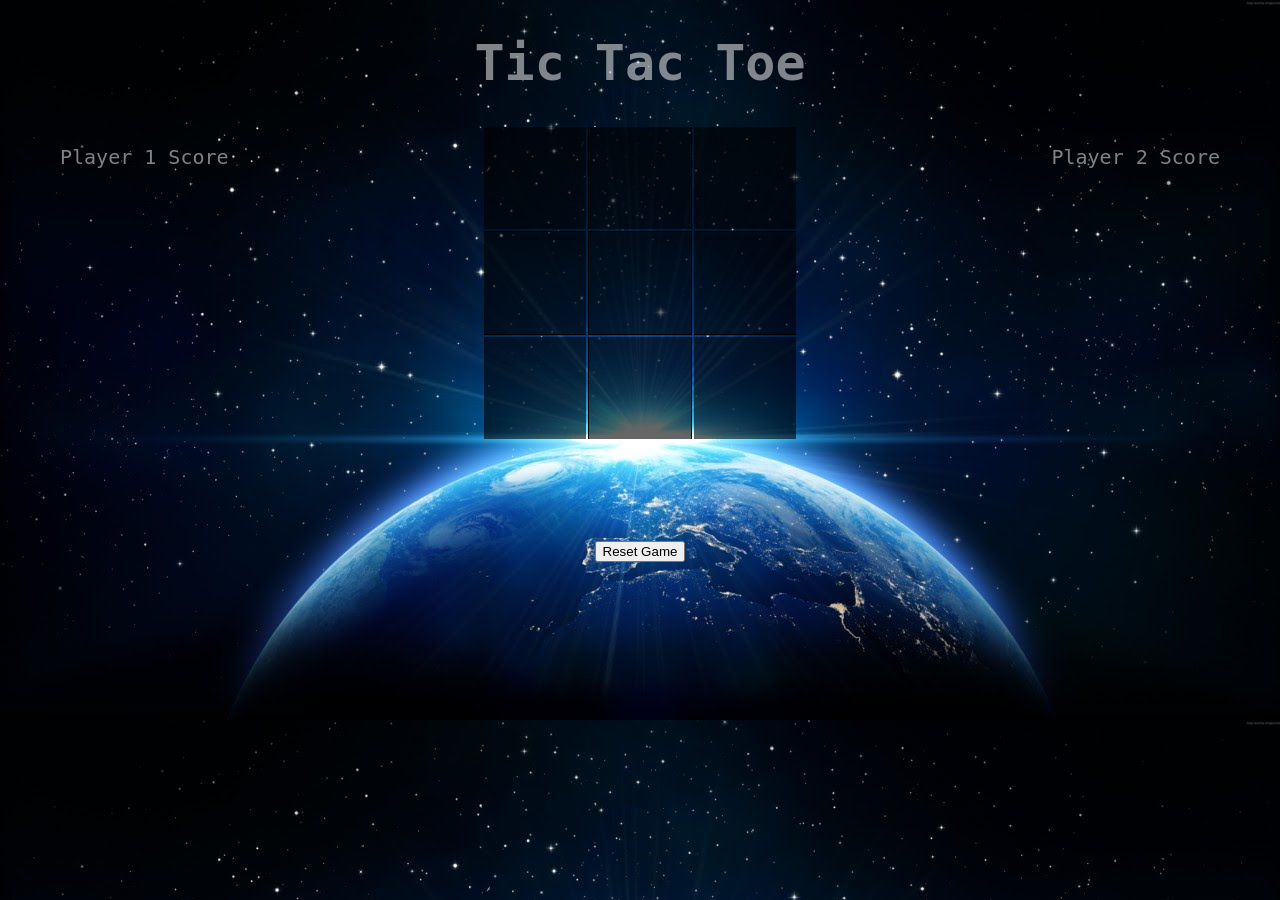
<file: the-game.html>
<!DOCTYPE html>
<html lang="en">
<head>
	<link rel="stylesheet" type="text/css" href="the-game.css">
	<meta charset="UTF-8">
	<title>the game</title>
</head>
<body>
	<table>
		<h1>Tic Tac Toe</h1>
		<tr>
			<td id = "0"></td>
			<td class="vertical" id = "1"></td>
			<td id = "2"></td>
		</tr>

		<tr>
			<td class="horizontal" id = "3"></td>	
			<td class="vertical horizontal" id = "4"></td>
			<td class="horizontal" id = "5"></td>	
		</tr>
		<tr>
			<td id = "6"></td>
			<td class="vertical" id = "7"></td>
			<td id = "8"></td>
		</tr>
		<div class="p1">
			<p class="player">Player 1 Score</p>
			<p class="p1Score"></p>
		</div>
		<div class="p2">
			<p class="player">Player 2 Score</p>
			<p class="p2Score"></p>
		</div>
	</table>
	<div class = "button">
		<button>Reset Game</button>
	</div>	






	<script src="the-game.js" type="text/javascript"></script>
</body>
</html>
</file>
<file: the-game.css>
body {
	background-image: url(./images/earth.jpg);
	background-size: cover;
	margin: 0 auto;
	font-family: 'Space Mono', monospace;
}

h1 { 
	text-align: center;
	font-size: 50px;
	color: rgba(255, 255, 255, 0.5)
}


td {
	width: 100px;
	height: 100px;
	background-color: rgba(0,0,0,0.6);


}


.button {
	margin: 0 auto;
	display: block;
	text-align: center;
	margin-top: 100px;
	width: 50%;
}

.vertical {
	border-left: 1px solid black;
	border-right: 1px solid black;
}
.horizontal {
	border-top: 1px solid black;
	border-bottom: 1px solid black;
}

table {

	margin: 0 auto;

}

.imageX {
	background-image: url(http://cdn.mysitemyway.com/etc-mysitemyway/icons/legacy-previews/icons/glowing-green-neon-icons-alphanumeric/110721-glowing-green-neon-icon-alphanumeric-letter-xx.png);
	background-size: 102px;
	
}

.imageO {
	background-image: url(http://cdn.mysitemyway.com/etc-mysitemyway/icons/legacy-previews/icons-256/blue-jelly-icons-alphanumeric/069534-blue-jelly-icon-alphanumeric-letter-oo.png);
	background-size: 102px;
	
}


.player {
	text-decoration: none;
	color: rgba(255, 255, 255, 0.5);
}



.p1 {
	font-size: 20px;
	float: left;
	margin-left: 60px;
	display: block;
	
	
}

.p2 {
	font-size: 20px;
	float: right;
	margin-right: 60px;
	display: block;
	
}	

.p1Score {
	text-align: center;
	color: rgba(255, 255, 255, 0.5);
	font-size: 60px;
}

.p2Score {
	text-align: center;
	color: rgba(255, 255, 255, 0.5);
	font-size: 60px;
}

.spaceship {
	float: left;
	background-image: url(https://cdn1.iconfinder.com/data/icons/line-filled-icons-part-3/64/_Flying_Alien_Spaceship-256.png);
}
</file>
